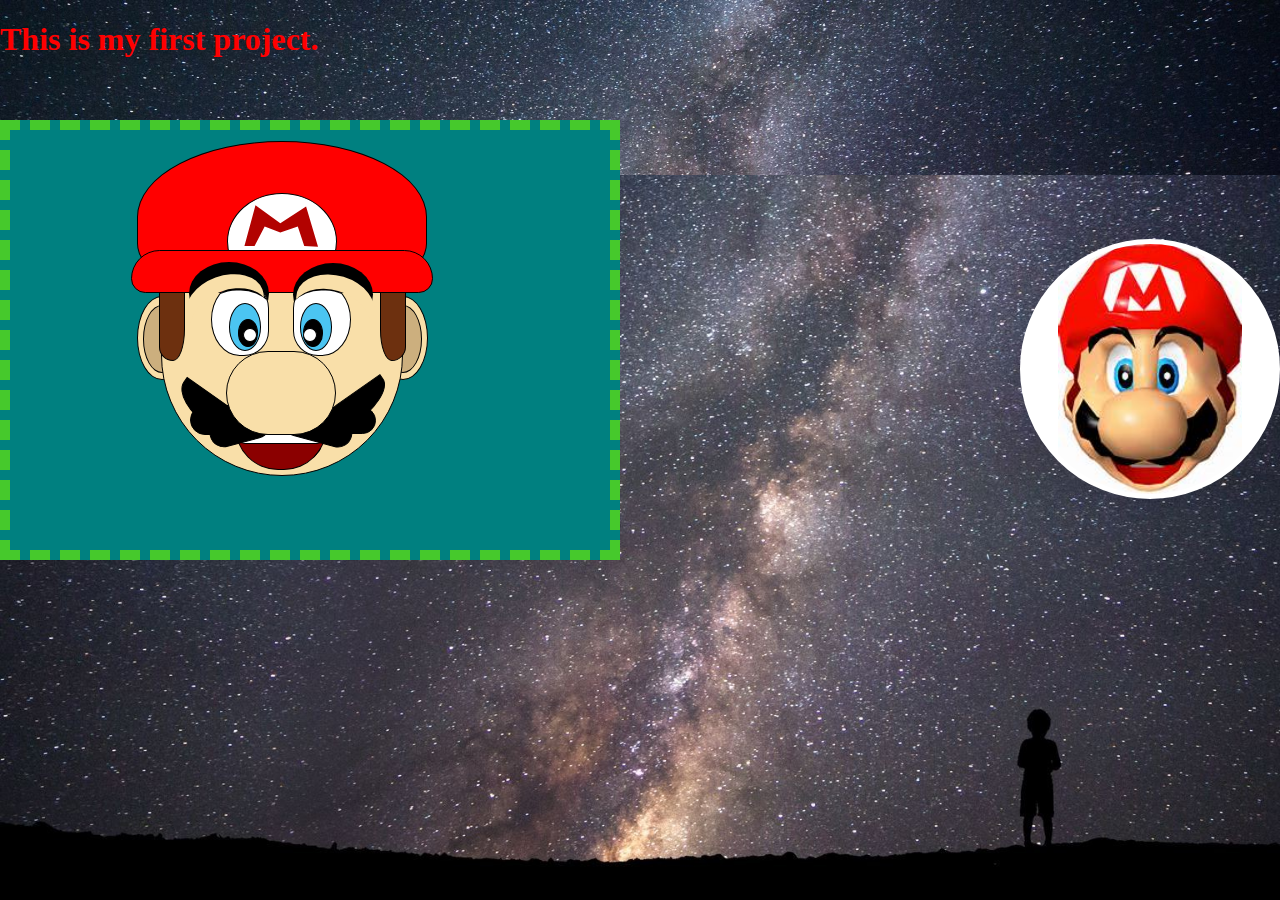
<file: mario.html>
<!DOCTYPE html>
<html>
<title> WJ|HAMERLING.</title>

<head>
  <link rel="stylesheet" href="css/header.css">
  <link rel="stylesheet" href="css/mario.css">
</head>

<body>
  <div class="header">
    <div class="headertext">
      <h1><font color="red">This is my first project.</font></h1  >
    </div>
    <div class="box">
      
      <div class="watermark"></div>
      <div class="head">
        <div class="head-copy"></div>
        <div class="ear-left">
          <div class="inner-ear"></div>
        </div>
        <div class="ear-right">
          <div class="inner-ear"></div>
        </div>
        <div class="eye-left">
          <div class="pupil-links">
          </div>
        </div>
        <div class="eye-right">
          <div class="pupil-rechts">
          </div>
        </div>
        <div class="nose">
        </div>
        <div class="pet-boven"></div>
        <div class="pet-logo"></div>
        <div class="pet-klep"></div>
        <div class="snor-links">
          <div class="snor-links1"></div>
          <div class="snor-links2"></div>
          <div class="snor-links3"></div>
        </div>
      </div>
      <div class="snor-rechts">
        <div class="snor-rechts1"></div>
        <div class="snor-rechts2"></div>
        <div class="snor-rechts3"></div>
      </div>
      <div class="mond"></div>
      <div class="tanden"></div>
      <div class="logo-m"></div>
      <div class="bakkebaard-links"></div>
      <div class="bakkebaard-rechts"></div>
      <div class="tong"></div>
      <div class="pupilin-links"></div>
      <div class="pupilin-rechts"></div>
      <div class="pupilin1-links"></div>
      <div class="pupilin1-rechts"></div>
      <div class="wenkbrauw-links1"></div>
      <div class="wenkbrauw-links2"></div>
      <div class="wenkbrauw-links3"></div>
      <div class="wenkbrauw-rechts1"></div>
      <div class="wenkbrauw-rechts2"></div>
      <div class="wenkbrauw-rechts3"></div>
    </div>
  </div>
  </div>
  </div>
  </div>
  <div class="mario64box"></div>
 
</body>

</html>
</file>
<file: css/header.css>
body{
    margin: 0;
    padding: 0;
    background-size: 100vw 100vh;
    background-image: url(anvil.png);
    background-size: cover;
    background-repeat: no-repeat;
    overflow: hidden;
    font-family: 'Permanent Marker', cursive;
}
a{
    text-decoration: none;
    color: inherit;
}
.darkbg{
    width: 100vw;
    height: 100vh;
    top: 0;
    left: 0;
    background-color: black;
    opacity: 0.5;
    position: absolute;
}
.header{
    width: 100vw;
    height: 175px;
    background: inherit;
    display: flex;
    flex-direction: row;
    z-index: 1;
}
.leftbutton1{
    width: 100%;
    height: 100%;
    font-size: 30px;
    color: whitesmoke;    
    border: solid transparent 3px;
    opacity: 0.8;
    display: flex;
    flex-direction: row;
    flex: 1;
    align-items: center;
    justify-content: center;
    z-index: 1;
}
.logo{
    width: 100%;
    height: 100%;
    color: whitesmoke;
    font-size: 40pt;
    display: flex;
    flex-direction: row;
    flex: 1;
    justify-content: center;
    align-items: center;
    z-index: 1;
}

.rightbutton1{
    width: 100%;
    height: 100%;
    font-size: 30px;
    color: whitesmoke;    
    border: solid transparent 3px;
    opacity: 0.8;
    display: flex;
    flex-direction: row;
    flex: 1;
    align-items: center;
    justify-content: center;
    z-index: 1;
}
</file>
<file: css/mario.css>
body{
  margin: 0;
  padding: 0;
  background-image: url(../images/stars.jpg);
  background-repeat: no-repeat;
  background-size: cover;
  height: 100vh;
  width: 100vw;
  color: rgba(255,255,255,.75);
  background-color: rgb(25,25,25);
}

.box{
  position: absolute;
  top: 2%;
  float: left;
  margin: auto;
  display: block;
  margin-top: 8%;
  width: 600px;
   height: 420px;
  background: teal;
  border: solid 10px #46c92c;
  border-style: dashed;
  justify-content: center;
  align-items: center;
}

.head{
  position: absolute;
  top: 16.5%;
  left: 25%;
  width: 40%;
  height: 65%;
  background: #f9dfa9;
  border: solid 1px black;
  border-radius: 50%;
}

.head-copy{
  width: 100%;
  height: 100%;
  position: absolute;
  background: #f9dfa9;
  border: solid 1px black;
  border-radius: 90px 90px 180px 180px;
  z-index: 2;
}

.pet-boven{
position: absolute;
width: 120%;
height: 55%;
left: -10%;
top: -22%;
background: red;
border: solid 1px black;
border-radius: 100% 100% 65% 65%;
z-index: 3;
}

.pet-logo{
  position: absolute;
  width: 45%;
  height: 35%;
  left: 27.5%;
  top: -3%;
  background: white;
  border: solid 1px black;
  border-radius: 50%;
  z-index: 4;
}
.logo-m{
  position: absolute;
  -webkit-clip-path: polygon(7% 94%, 19% 31%, 46% 59%, 74% 33%, 87% 95%, 72% 94%, 65% 64%, 46% 73%, 29% 64%, 18% 94%);
  clip-path: polygon(7% 94%, 19% 31%, 46% 59%, 74% 33%, 87% 95%, 72% 94%, 65% 64%, 46% 73%, 29% 64%, 18% 94%);
  width: 15%;
  height: 15%;
  left: 38%;
  top: 13%;
  background: #b20200;
  border: solid 1px black;
  z-index: 18;
}

.pet-klep{
  position: absolute;

  width: 125%;
  height: 15%;
  left: -12.5%;
  top: 18%;
  background: red;
  border: solid 1px black;
  border-radius: 180px 180px 90px 90px;
  z-index: 5;
}
.ear-left{
  position: absolute;
  width: 20%;
  height: 30%;
  left: -10%;
  top: 35%;
  background: #f9dfa9;
  border: solid 1px black;
  border-radius: 50%;
  z-index: 0;
}
.ear-right{
  position: absolute;
  width: 20%;
  height: 30%;
  right: -11.35%;
  top: 35%;
  background: #f9dfa9;
  border: solid 1px black;
  border-radius: 50%;
  z-index: 1;
}
.inner-ear{
  position: absolute;
  border-radius: 50%;
  width: 75%;
  height: 80%;
  top: 10%;
  left: 10%;
  background: #ccaf7e;
  border: solid 1px black;
}

.eye-left{
  position: absolute;
  background: white;
  width: 23%;
  height: 26%;
  top: 30%;
  left: 21%;
  border-radius: 90% 45px 45px 90%;
  border: solid 1px black;
  -webkit-box-shadow: inset -0.20em 1.39em 0em -0.99em black;
  z-index: 6;
}
.eye-right{
  position: absolute;
  background: white;
  width: 23%;
  height: 26%;
  top: 30%;
  right: 21%;
  border: solid 1px black;
  border-radius: 45px 90% 90% 45px;
  -webkit-box-shadow: inset 0.20em 1.39em 0em -0.99em black;
  z-index: 7;
}
.pupil-links{
  position: absolute;
  width: 55%;
  height: 65%;
  top: 27%;
  left: 30%;
  border: solid 1px black;
  border-radius: 50%;
  background: #4bc5f2;
}
.pupil-rechts{
  position: absolute;
  width: 55%;
  height: 65%;
  top: 27%;
  left: 10%;
  border: solid 1px black;
  border-radius: 50%;
  background: #4bc5f2;
}

.nose{
  position: absolute;
  background: #f9dfa9;
  width: 45%;
  height: 30%;
  left: 27%;
  top: 55%;
  border: solid 1px black;
  border-radius: 50px;
   z-index: 100;
}

.snor-links1{
  position: absolute;
  background: black;
  width: 25%;
  height: 10%;
  left: 5%;
  top: 70%;
  border: solid 1px black;
  border-radius: 0px 50% 50% 180%;
  z-index: 16;
  transform: rotate(35deg);
}
.snor-links2{
  position: absolute;
  background: black;
  width: 25%;
  height: 10%;
  left: 12%;
  top: 75%;
  border: solid 1px black;
  border-radius: 50px;
  z-index: 17;
}
.snor-links3{
  position: absolute;
  background: black;
  width: 25%;
  height: 10%;
  left: 20%;
  top: 78%;
  border: solid 1px black;
  border-radius: 50px;
  z-index: 12;
  transform: rotate(-15deg);
}

.snor-rechts1{
  position: absolute;
  background: black;
  width: 11%;
  height: 6%;
  right: 36%;
  top: 62%;
  border: solid 1px black;
  border-radius: 50% 0px 180% 50%;
  transform: rotate(-35deg);
  z-index: 15;
}

.snor-rechts2{
  position: absolute;
  background: black;
  width: 11.5%;
  height: 6%;
  right: 39%;
  top: 65.8%;
  border: solid 1px black;
  border-radius: 50px;
  z-index: 14;
}
.snor-rechts3{
position: absolute;
background: black;
width: 11.5%;
height: 6.5%;
right: 42.8%;
top: 67.2%;
border: solid 1px black;
border-radius: 50px;
transform: rotate(15deg);
  z-index: 13;
}
.mond{
  position: absolute;
  background: darkred;
  width: 15%;
  height: 10%;
  left: 37.5%;
  top: 70.5%;
  border: solid 1px black;
  border-radius: 10px 10px 540px 540px;
  z-index: 9;
}
.tanden{
  position: absolute;
  background: white;
  width: 15%;
  height: 2%;
  left: 37.5%;
  top: 72.25%;
  border: solid 1px black;
  border-radius: 10px 10px 540px 540px;
  z-index: 11;
}

.bakkebaard-links{
  position: absolute;
  background: #6d300f;
  width: 4%;
  height: 16%;
  left: 24.75%;
  top: 38.5%;
border: solid 1px black;
  border-radius: 0px 0px 360% 110px;
  z-index: 18;
}
.bakkebaard-rechts{
  position: absolute;
  background: #6d300f;
  width: 4%;
  height: 16%;
  right: 34%;
  top: 38.5%;
border: solid 1px black;
  border-radius: 0px 0px 110px 350%;
  z-index: 19;
}
.pupilin-links{
  position: absolute;
  width: 3%;
  height: 6%;
  top: 45%;
  left: 38%;
  border: solid 1px black;
  border-radius: 50%;
  background: black;
  z-index: 200;
}
.pupilin-rechts{
  position: absolute;
  width: 3%;
  height: 6%;
  top: 45%;
  left: 48.75%;
  border: solid 1px black;
  border-radius: 50%;
  background: black;
  z-index: 201;
}
.pupilin1-links{
  position: absolute;
  width: 2%;
  height: 3%;
  top: 47%;
  left: 38.85%;
  border: solid 1px black;
  border-radius: 50%;
  background: white;
  z-index: 200;
    /* left: 29.95%; */
}
.pupilin1-rechts{
  position: absolute;
  width: 2%;
  height: 3%;
  top: 47%;
  left: 48.85%;
  border: solid 1px black;
  border-radius: 50%;
  background: white;
  z-index: 201;
}

.wenkbrauw-links1{
  position: absolute;
  background: none;
  width: 3%;
  height: 8%;
  left: 29.75%;
  top: 35%;
  width: 80px;
    height: 15%;
    border-radius: 50%;
    box-shadow: 0px -15px 0 0 black;
  z-index: 301;
}

.wenkbrauw-links2{
  position: absolute;
  background: none;
  width: 3%;
  height: 8%;
  left: 30%;
  top: 38%;
  width: 80px;
    height: 13%;
    border-radius: 50%;
    box-shadow: 0px -15px 0 0 #f9dfa9;
  transform: rotate(-20deg);
  z-index: 302;
}

.wenkbrauw-rechts1{
  position: absolute;
  background: none;
  width: 3%;
  height: 12%;
  left: 47.20%;
  top: 35.25%;
  width: 80px;
    height: 15%;
    border-radius: 50%;
    box-shadow: 0px -15px 0 0 black;
  z-index: 401;
}
 .wenkbrauw-rechts2{
position: absolute;
background: none;
width: 3%;
height: 8%;
left: 46.75%;
top: 37.95%;
width: 80px;
height: 13.25%;
border-radius: 50%;
box-shadow: 0px -15px 0 0 #f9dfa9;
transform: rotate(17deg);
z-index: 402;
}


.mario64box{
  position: relative;
  float: right;
  margin: auto;
  display: block;
  background-image: url(../images/mario64.jpg);
  background-color: white;
  background-position: center;
  background-size: contain;
  background-repeat: no-repeat;
  overflow: hidden;
  margin-top: 5%;
  width: 250px;
   height: 250px;
  border: solid 5px white;
  border-radius: 50%;
}

.wjtext{
  position: relative;
  top: 12.5%;
  left: 32.5%;
  float: left;
  display: block;
  width: auto;
  height: auto;
  vertical-align: middle;
  background: rgba(0, 0, 0, 0.5);
  border-radius: 15% 15% 15% 15%;
  border-style: hidden;
  border-spacing: 2px;
  shadow: black 10px 10px 10px 10px;
}
.textbubble {
  position: absolute;
  top: 50%;
  left: 50%;
  display: block;
  width: 150px;
  height: 125px;
  background-color: white;
  -webkit-clip-path: polygon(0% 0%, 100% 0%, 100% 75%, 69% 75%, 32% 99%, 48% 75%, 0% 75%);
  clip-path: polygon(0% 0%, 100% 0%, 100% 75%, 69% 75%, 32% 99%, 48% 75%, 0% 75%);
 }
 
.wjtext1{
  justify-content: center;
  align-content: center;
  position: relative;
  text-align: center;
  text-align-last: center;
  font-family: arial;
  color: rgb(0, 0, 0);
  opacity: 1.0;
  text-shadow: 1px 2px 3px red;
  font-size: 12pt;
}
</file>
